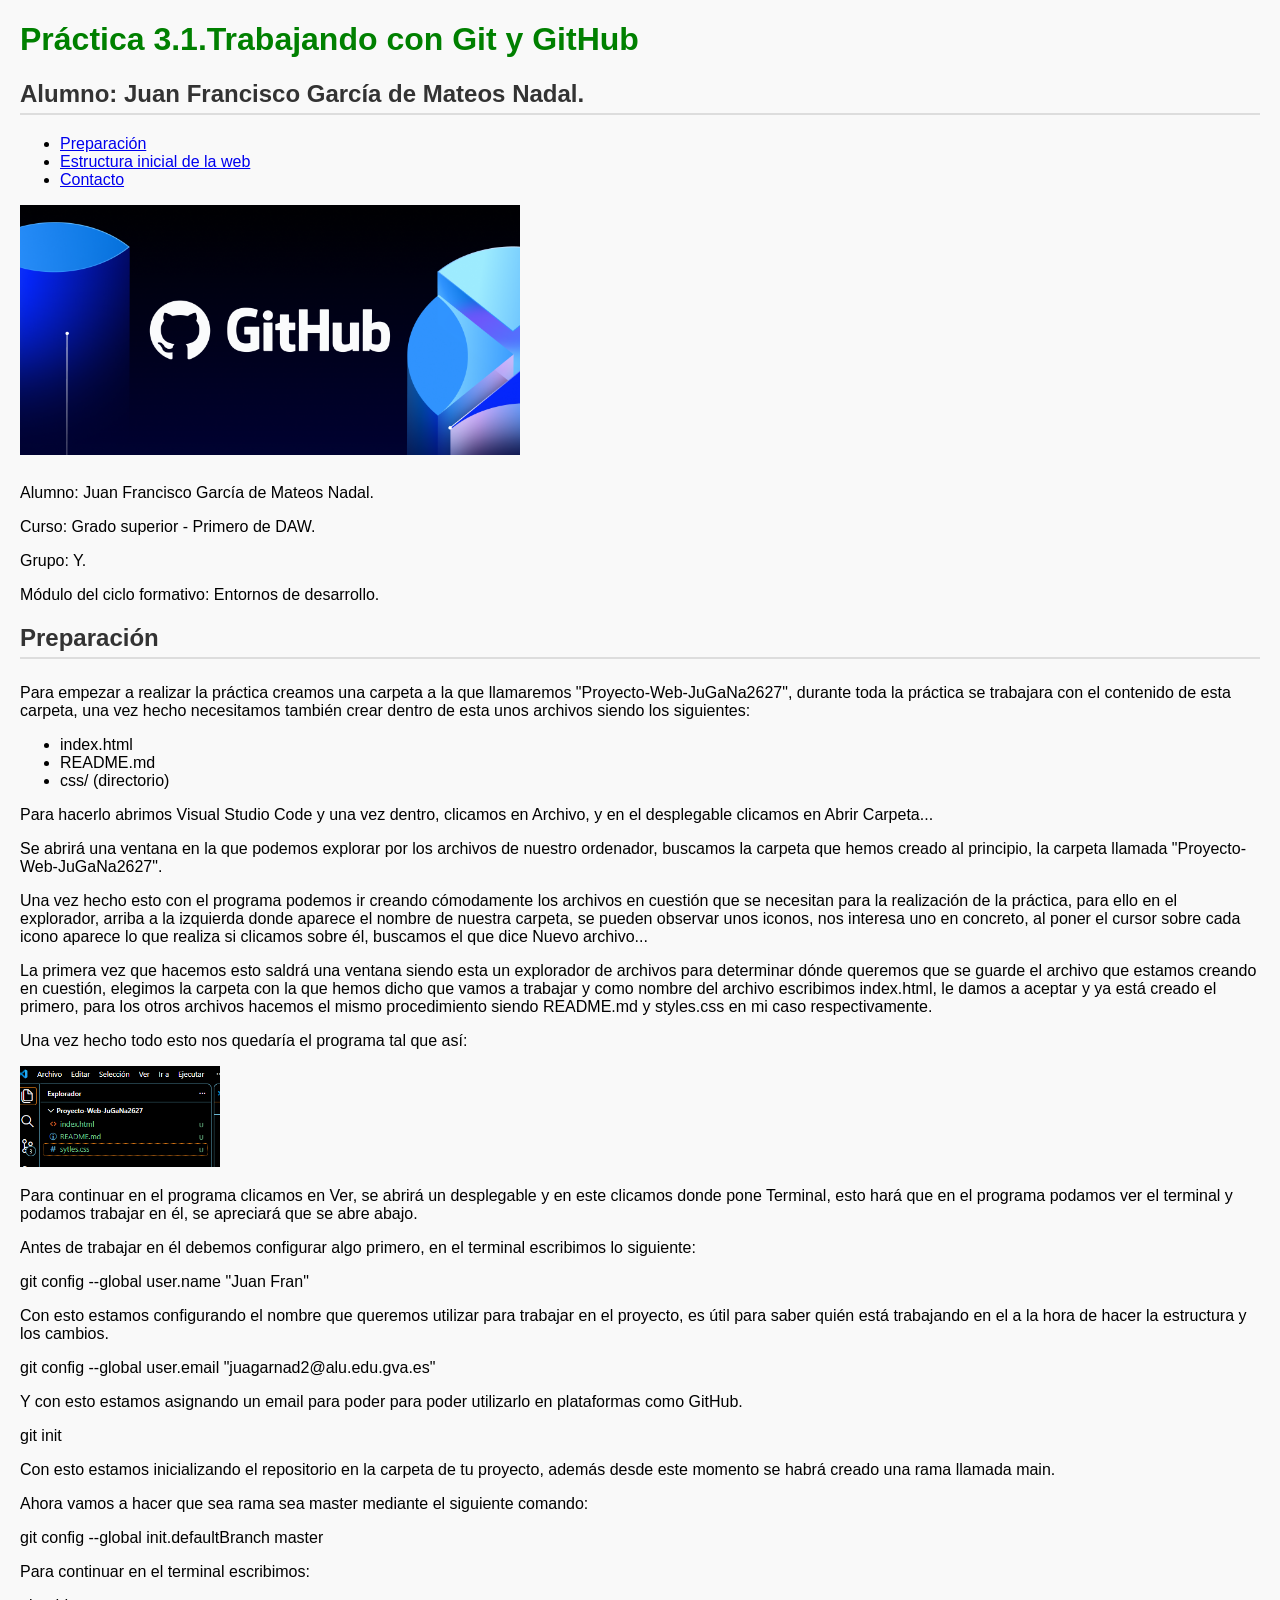
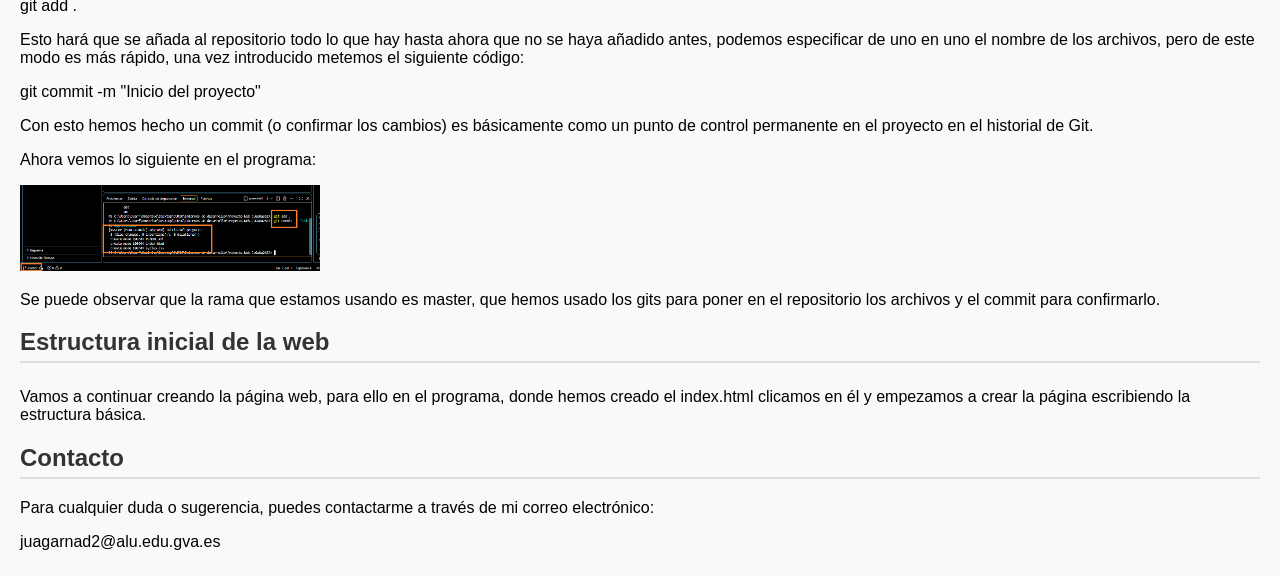
<file: index.html>
<!DOCTYPE html>
<html lang="es">
<head>
    <meta charset="UTF-8">
    <title>Práctica 3.1.Trabajando con Git y GitHub</title>
    <link rel="stylesheet" href="styles.css">
</head>
<body>
    <header>
        <h1>Práctica 3.1.Trabajando con Git y GitHub</h1>
        <h2>Alumno: Juan Francisco García de Mateos Nadal.</h2>
        <nav>
            <ul>
                <li><a href="#Preparación">Preparación</a></li>
                <li><a href="#estructura">Estructura inicial de la web</a></li>
                <li><a href="#contacto">Contacto</a></li>
            </ul>
        </nav>
    </header>
    <main>
        <section>
            <img src="Imagenes/imagengithub.png" alt="Logo de GitHub" width="500">
        </section>
        
    </main>
    <footer>
        <p>Alumno: Juan Francisco García de Mateos Nadal.</p>
        <p>Curso: Grado superior - Primero de DAW.</p>
        <p>Grupo: Y.</p>
        <p>Módulo del ciclo formativo: Entornos de desarrollo.</p>
    </footer>
    <section id="Preparación">
        <h2>Preparación</h2>
    </section>
    <p>Para empezar a realizar la práctica creamos una carpeta a la que llamaremos "Proyecto-Web-JuGaNa2627", durante toda la práctica se trabajara con el contenido de esta carpeta, una vez hecho necesitamos también crear dentro de esta unos archivos siendo los siguientes:</p>
    <ul>
        <li>index.html</li>
        <li>README.md</li>
        <li>css/ (directorio)</li>
    </ul>
    <p>Para hacerlo abrimos Visual Studio Code y una vez dentro, clicamos en Archivo, y en el desplegable clicamos en Abrir Carpeta... </p>
    <p>Se abrirá una ventana en la que podemos explorar por los archivos de nuestro ordenador, buscamos la carpeta que hemos creado al principio, la carpeta llamada "Proyecto-Web-JuGaNa2627".</p>
    <p>Una vez hecho esto con el programa podemos ir creando cómodamente los archivos en cuestión que se necesitan para la realización de la práctica, para ello en el explorador, arriba a la izquierda donde aparece el nombre de nuestra carpeta, se pueden observar unos iconos, nos interesa uno en concreto, al poner el cursor sobre cada icono aparece lo que realiza si clicamos sobre él, buscamos el que dice Nuevo archivo... </p>
    <p>La primera vez que hacemos esto saldrá una ventana siendo esta un explorador de archivos para determinar dónde queremos que se guarde el archivo que estamos creando en cuestión, elegimos la carpeta con la que hemos dicho que vamos a trabajar y como nombre del archivo escribimos index.html, le damos a aceptar y ya está creado el primero, para los otros archivos hacemos el mismo procedimiento siendo README.md y styles.css en mi caso respectivamente.</p>
    <p>Una vez hecho todo esto nos quedaría el programa tal que así:</p>
    <img src ="Imagenes/1.png" alt="Captura de pantalla del programa" width="200">
    <p>Para continuar en el programa clicamos en Ver, se abrirá un desplegable y en este clicamos donde pone Terminal, esto hará que en el programa podamos ver el terminal y podamos trabajar en él, se apreciará que se abre abajo.</p>
    <p>Antes de trabajar en él debemos configurar algo primero, en el terminal escribimos lo siguiente:</p>
    <p>git config --global user.name "Juan Fran"  </p>
    <p>Con esto estamos configurando el nombre que queremos utilizar para trabajar en el proyecto, es útil para saber quién está trabajando en el a la hora de hacer la estructura y los cambios.</p>
    <p>git config --global user.email "juagarnad2@alu.edu.gva.es" </p>
    <p>Y con esto estamos asignando un email para poder para poder utilizarlo en plataformas como GitHub. </p>
    <p>git init</p>
    <p>Con esto estamos inicializando el repositorio en la carpeta de tu proyecto, además desde este momento se habrá creado una rama llamada main. </p>
    <p>Ahora vamos a hacer que sea rama sea master mediante el siguiente comando:</p>
    <p>git config --global init.defaultBranch master </p>
    <p>Para continuar en el terminal escribimos: </p>
    <p>git add .</p>
    <p>Esto hará que se añada al repositorio todo lo que hay hasta ahora que no se haya añadido antes, podemos especificar de uno en uno el nombre de los archivos, pero de este modo es más rápido, una vez introducido metemos el siguiente código: </p>
    <p>git commit -m "Inicio del proyecto"</p>
    <p>Con esto hemos hecho un commit (o confirmar los cambios) es básicamente como un punto de control permanente en el proyecto en el historial de Git. </p>
    <p>Ahora vemos lo siguiente en el programa: </p>
    <img src="Imagenes/2.png" alt="Captura de los gits" width="300">
    <p>Se puede observar que la rama que estamos usando es master, que hemos usado los gits para poner en el repositorio los archivos y el commit para confirmarlo.</p>
    <section id ="estructura">
        <h2>Estructura inicial de la web</h2>
    </section>
    <p>Vamos a continuar creando la página web, para ello en el programa, donde hemos creado el index.html clicamos en él y empezamos a crear la página escribiendo la estructura básica. </p>
    <section id= "contacto">
        <h2>Contacto</h2>
    <p>Para cualquier duda o sugerencia, puedes contactarme a través de mi correo electrónico:</p>
    <p>juagarnad2@alu.edu.gva.es</p>



</body>
</html>
</file>
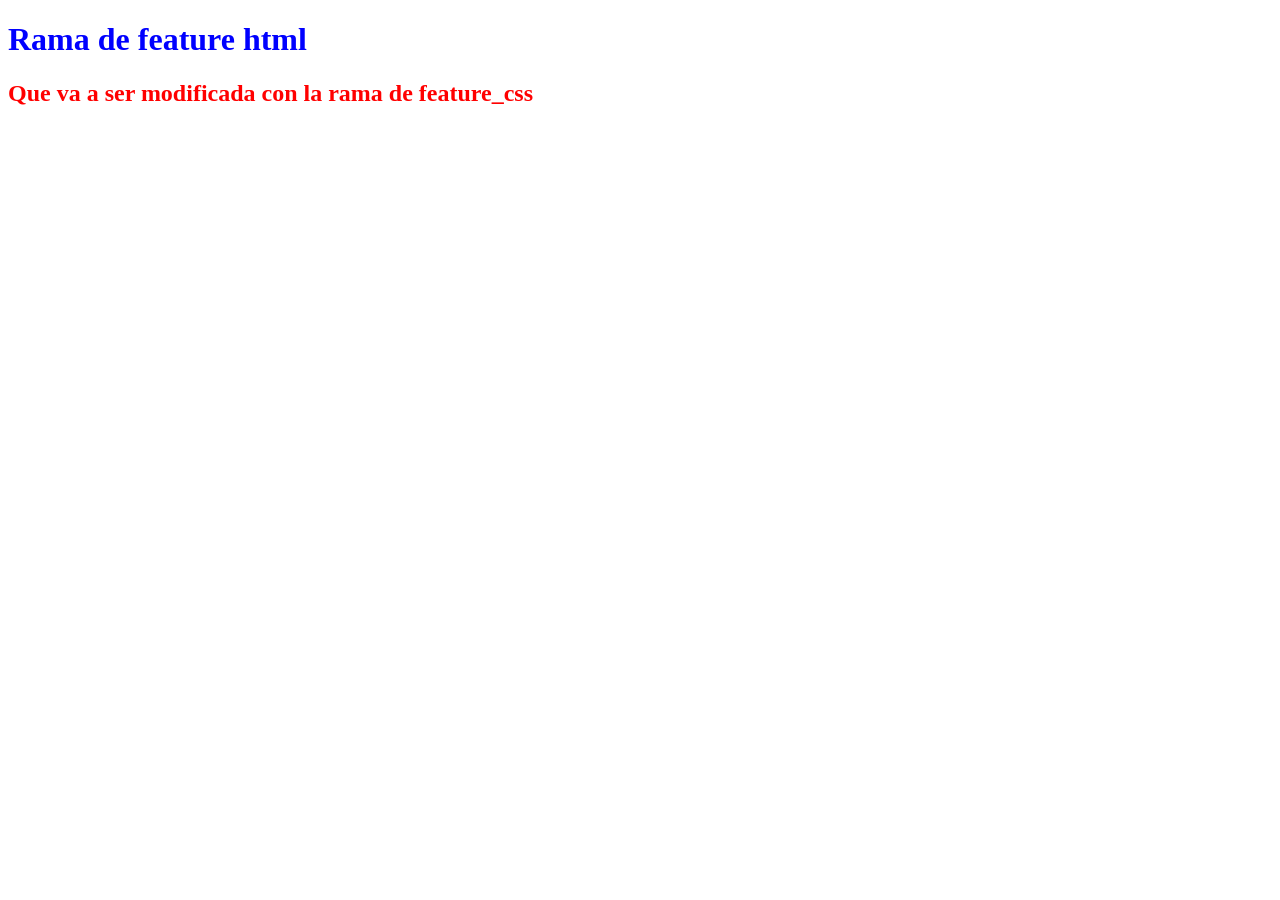
<file: ramas.html>
<!DOCTYPE html>
<html lang="es">
<head>
    <meta charset="UTF-8">
    <meta name="viewport" content="width=device-width, initial-scale=1.0">
    <title>Ramas de feature html</title>
    <link rel="stylesheet" href="ramas.css">
</head>
<body>
<H1>Rama de feature html</H1>
<h2>Que va a ser modificada con la rama de feature_css</h2>
</body>
</html>
</file>
<file: styles.css>
/* Ponemos el título principal*/
h1 {
    color: green;
}

/* Damos una fuente limpia a toda la página y un margen para que no esté pegada al borde */
body {
    font-family: 'Comic Sans MS', cursive, sans-serif;
    margin: 20px;
    background-color: #f9f9f9;
}

/* Un poco de espacio entre cada sección de la práctica */
section {
    margin-bottom: 25px;
}

/* Color y estilo básico para los títulos de las secciones */
h2 {
    color: #333;
    border-bottom: 2px solid #ddd;
    padding-bottom: 5px;
}
</file>
<file: ramas.css>
h1 {
    color: blue;
}
h2 {
    color: red;
}
</file>
